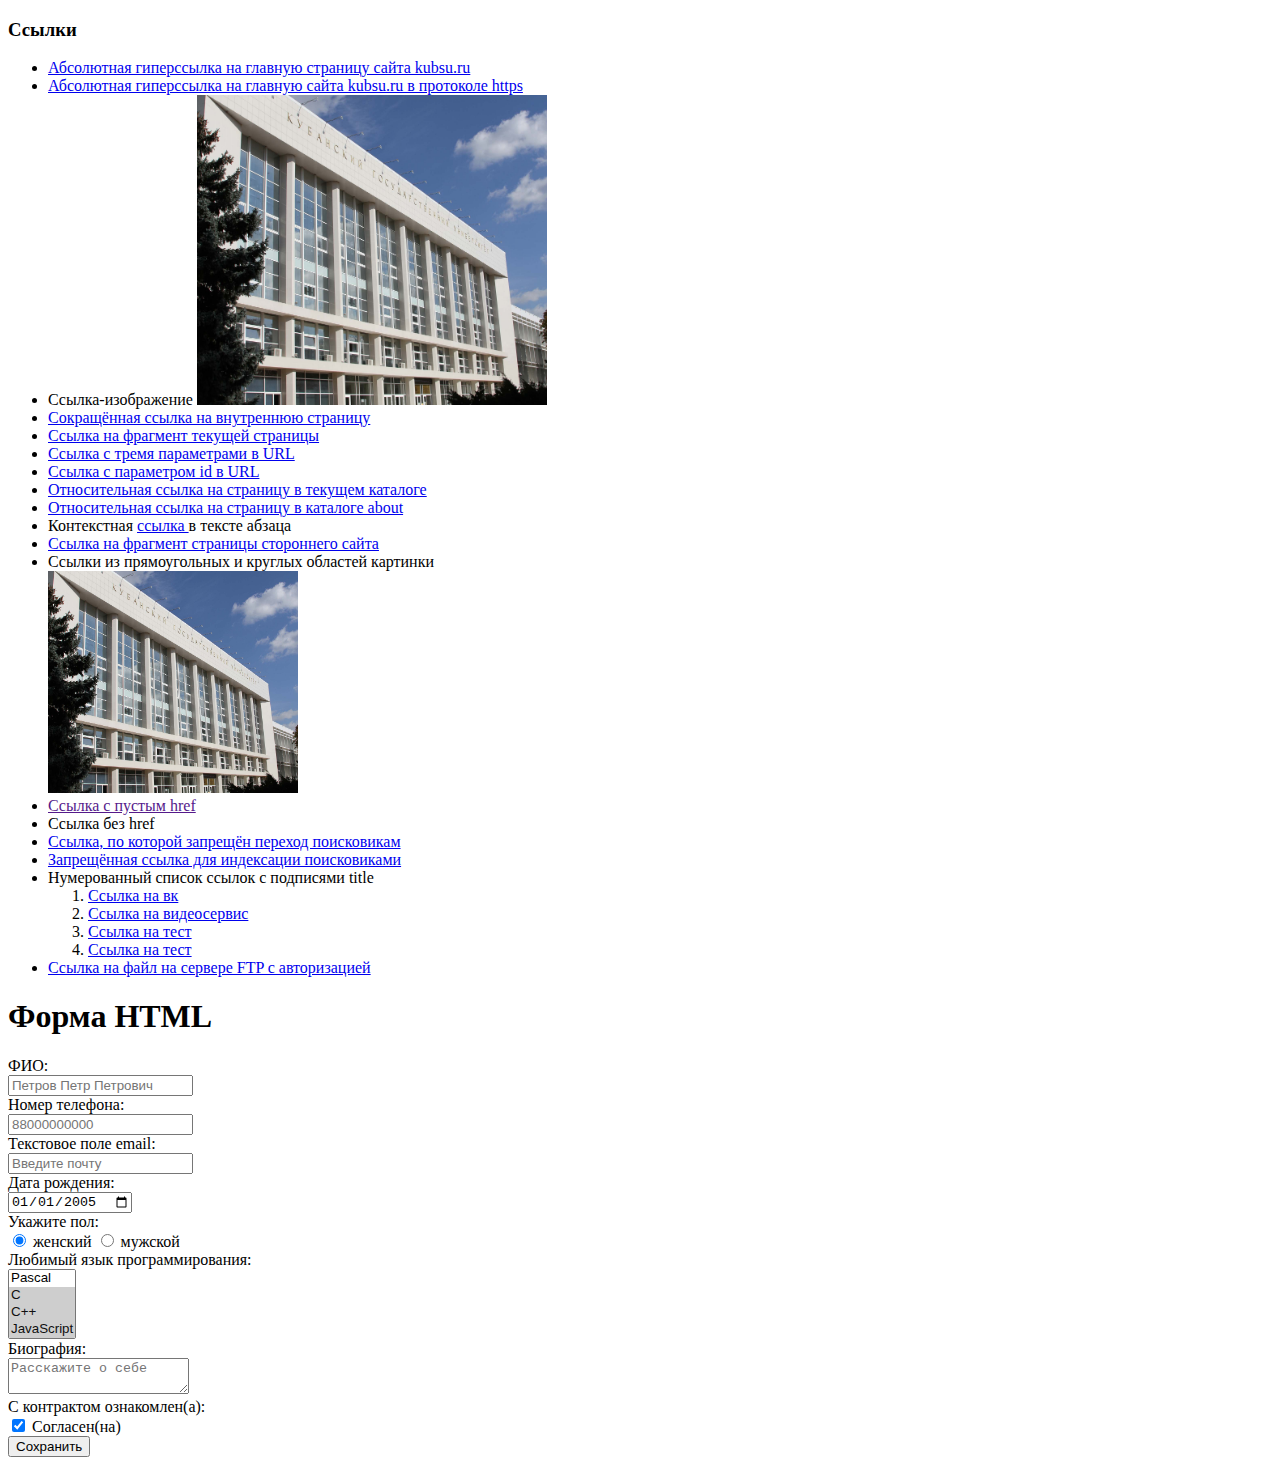
<file: index.html>
<!DOCTYPE html>
<html lang="ru">
<head>
    <title>Задание 1</title>
</head>
<body>
	<h3>Ссылки</h3>
<ul>
	<li> <a id="up" href = "https://www.kubsu.ru/index.php" title="Главная страница сайта КубГУ"> Абсолютная гиперссылка на главную страницу сайта kubsu.ru </a> </li>
	<li> <a href="https://www.kubsu.ru/" title="Страница сайта КубГУ"> Абсолютная гиперссылка на главную сайта kubsu.ru в протоколе https </a> </li>
	<li> Ссылка-изображение 
		<a href="https://ru.wikipedia.org/wiki/%D0%9A%D1%83%D0%B1%D0%B0%D0%BD%D1%81%D0%BA%D0%B8%D0%B9_%D0%B3%D0%BE%D1%81%D1%83%D0%B4%D0%B0%D1%80%D1%81%D1%82%D0%B2%D0%B5%D0%BD%D0%BD%D1%8B%D0%B9_%D1%83%D0%BD%D0%B8%D0%B2%D0%B5%D1%80%D1%81%D0%B8%D1%82%D0%B5%D1%82" title="КубГУ">
			<img src="https://mariachernaya.github.io/kub.jpg" width="350" alt="КубГУ" title="КубГУ">
            	</a>
        </li>
        <li> <a href="/include.html" title="внутренняя страница"> Сокращённая ссылка на внутреннюю страницу </a> </li>
	<li> <a href="#return" title="вниз"> Ссылка на фрагмент текущей страницы </a> </li>
        <li> <a href="/include.html?list=include&main=1&forward=txt" title="внутренняя страница"> Ссылка с тремя параметрами в URL </a> </li>
        <li> <a href="include.html?id=38" title="внутренняя страница"> Ссылка с параметром id в URL </a> </li>
        <li> <a href="./include.html" title="внутренняя страница"> Относительная ссылка на страницу в текущем каталоге </a> </li>
        <li> <a href="./about/folder.html" title="folder"> Относительная ссылка на страницу в каталоге about </a> </li>
        <li> Контекстная <a href="https://ru.wikipedia.org/wiki/%D0%A0%D0%BE%D1%81%D1%81%D0%B8%D1%8F" title="Россия"> ссылка </a> в тексте абзаца </li>
        <li> <a href="https://ru.wikipedia.org/wiki/%D0%A0%D0%BE%D1%81%D1%81%D0%B8%D1%8F#%D0%A2%D1%83%D1%80%D0%B8%D0%B7%D0%BC" title="Туризм в России"> Ссылка на фрагмент страницы стороннего сайта </a> </li>
        <li>
            Ссылки из прямоугольных и круглых областей картинки <br> <img src="https://mariachernaya.github.io/kub.jpg" width="250" alt="КубГУ" usemap="#University">
            <map name="University">
                <area shape="circle" coords="125,50,30" alt="круг" href="https://ru.wikipedia.org/wiki/%D0%9A%D1%80%D1%83%D0%B3,_%D0%9C%D0%B8%D1%85%D0%B0%D0%B8%D0%BB_%D0%92%D0%BB%D0%B0%D0%B4%D0%B8%D0%BC%D0%B8%D1%80%D0%BE%D0%B2%D0%B8%D1%87" title="Михаил Круг">
                <area shape="rect" coords="200,200,250,250" alt="прямоугольник" href="https://ru.wikipedia.org/wiki/%D0%9F%D1%80%D1%8F%D0%BC%D0%BE%D1%83%D0%B3%D0%BE%D0%BB%D1%8C%D0%BD%D1%8B%D0%B9_%D1%82%D1%80%D0%B5%D1%83%D0%B3%D0%BE%D0%BB%D1%8C%D0%BD%D0%B8%D0%BA" title="Прямоугольный треугольник">
            </map>
        </li>
        <li> <a href="" > Ссылка с пустым href </a> </li>
        <li> <a title="Не является ссылкой"> Ссылка без href </a> </li>
        <li> <a href="include.html" title="include страница" rel="nofollow"> Ссылка, по которой запрещён переход поисковикам </a> </li>
        <li>
		<!-- <noindex> -->
                	<a href="include.html" title="No"> Запрещённая ссылка для индексации поисковиками </a>
            	<!-- </noindex> -->
        </li>
        <li> Нумерованный список ссылок с подписями title
            <ol>
                <li> <a href="https://vk.com/studfpm" title="Объединение активистов ФКТиПМ"> Ссылка на вк </a> </li>
                <li> <a href="https://hd.kinopoisk.ru/profiles?retpath=%2F&welcome=1" title="Кинопоиск"> Ссылка на видеосервис </a> </li>
		<li> <a href="https://psytests.org/diag/pez.html" title="Проверка энергитического здоровья"> Ссылка на тест </a> </li>
		<li> <a href="http://testbrain.ru/tests/viewMemory" title="Тест-Память"> Ссылка на тест </a> </li>   
            </ol>
        </li>
        <li> <a href ="ftp://username:password@ftp.test.com:21/ref.bin" > Ссылка на файл на сервере FTP с авторизацией </a> </li>
    </ul>
	<div id="return"> </div>

<h1>Форма HTML</h1>

    <form action="/" method="POST">

    <label>
        ФИО:<br />
        <input name="field-name-1" placeholder="Петров Петр Петрович" />
    </label><br />

    <label>
        Номер телефона:<br />
        <input name="field-phone" placeholder="88000000000" />
    </label><br />

    <label>
        Текстовое поле email:<br />
        <input name="field-email" type="email" placeholder="Введите почту" />
    </label><br />

    <label>
        Дата рождения:<br />
        <input name="field-date" value="2005-01-01" type="date" />
    </label><br />

  Укажите пол:<br />
      <label>
	      <input type="radio" checked="checked" name="radio-group-1" value="Значение1" />
      женский
      </label>
      <label>
	      <input type="radio" name="radio-group-1" value="Значение2" />
        мужской
      </label><br />

      <label>
        Любимый язык программирования: <br />
        <select name="field-name-4[]"
          	multiple="multiple">
          	<option value="Значение1">Pascal</option>
          	<option value="Значение2" selected="selected">C</option>
          	<option value="Значение3" selected="selected">C++</option>
 	  	<option value="Значение4" selected="selected">JavaScript</option>
          	<option value="Значение5" selected="selected">PHP</option>
 	  	<option value="Значение6" selected="selected">Python</option>
          	<option value="Значение7" selected="selected">Java</option>
 	  	<option value="Значение8" selected="selected">Haskel</option>
          	<option value="Значение9" selected="selected">Clojure</option>
	  	<option value="Значение10" selected="selected">Prolog</option>
          	<option value="Значение11" selected="selected">Scala</option>
        </select>
      </label><br />

      <label>
        Биография:<br />
       <textarea name="field-name-2" placeholder="Расскажите о себе"></textarea>
      </label><br />

С контрактом ознакомлен(а):<br />
      <label><input type="checkbox" checked="checked" name="check-1" />
       Согласен(на)
       </label><br />

      <input type="submit" value="Сохранить" />
	    
    </form>
</body>
</html>
</file>
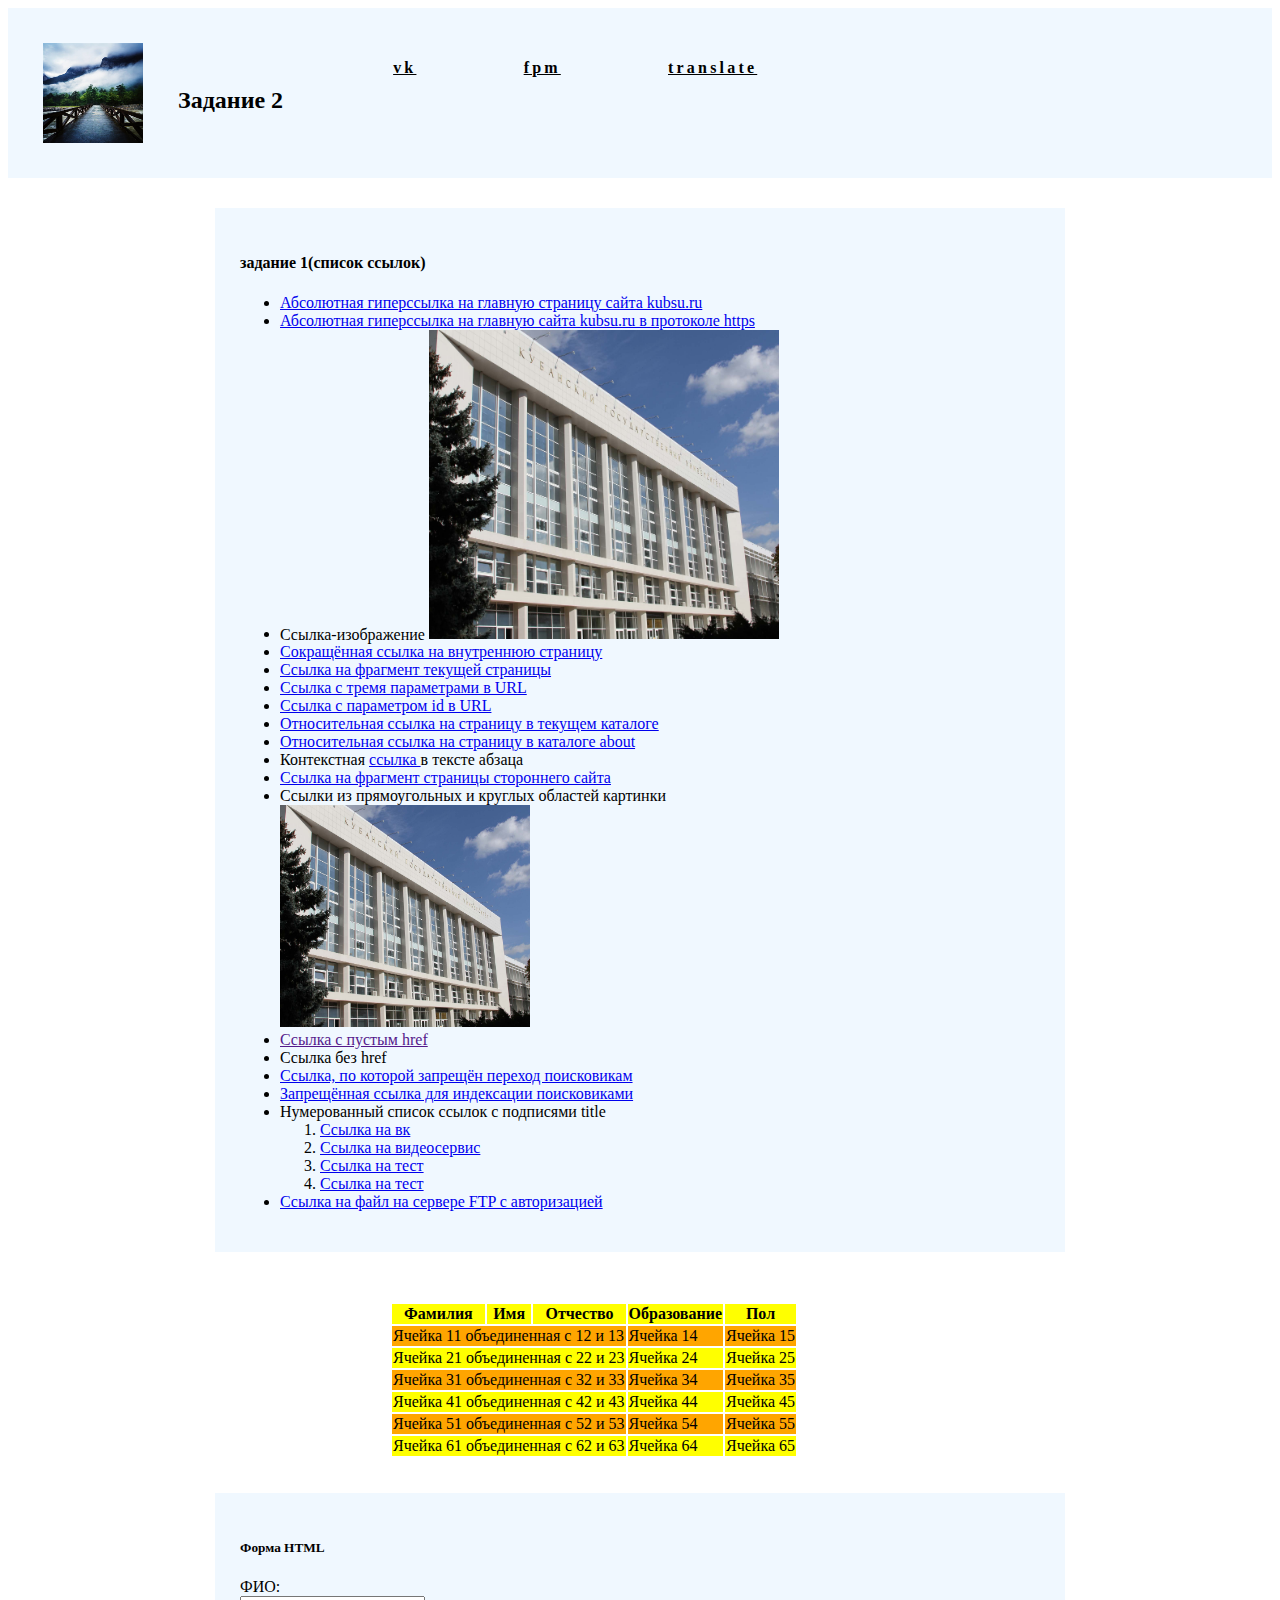
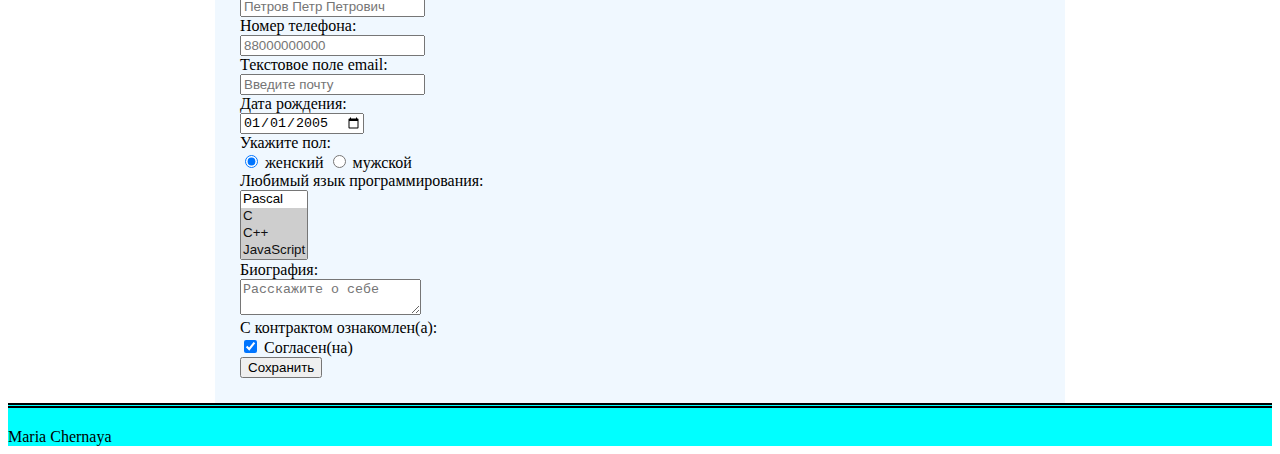
<file: 2/index.html>
<!DOCTYPE html>
<html lang="ru">
<head>
    <title>Лабораторная работа №2</title>
    <meta charset="UTF-8">
    <link rel="stylesheet" href="style.css">
</head>
<body>
	<header>
		<img id="pikch" src="pikch.jpg"  alt="картинка">	
	<div class="header"> 
		<h2 style="margin-top: 79px;">Задание 2</h2>
	</div>
	<nav>
		<div class="navigation">
		<h4><a style="color: black; margin-right: 100px;" href="https://vk.com/video/@vkvideo" title="Vk видео">vk</a>
		<a style="color: black; margin-right: 100px; " href="https://www.kubsu.ru/ru/fktipm" title="ФКТиПМ">fpm</a>
		<a style="color: black; margin-right: 100px;" href="https://translate.google.com/?hl=ru&sl=auto&tl=en&op=translate" title="переводчик">translate</a></h4>
		</div>
	</nav>
	
	
	</header>
	<div class="h"><h4>задание 1(список ссылок)</h4>
<ul>
	<li> <a id="up" href = "https://www.kubsu.ru/index.php" title="Главная страница сайта КубГУ"> Абсолютная гиперссылка на главную страницу сайта kubsu.ru </a> </li>
	<li> <a href="https://www.kubsu.ru/" title="Страница сайта КубГУ"> Абсолютная гиперссылка на главную сайта kubsu.ru в протоколе https </a> </li>
	<li> Ссылка-изображение 
		<a href="https://ru.wikipedia.org/wiki/%D0%9A%D1%83%D0%B1%D0%B0%D0%BD%D1%81%D0%BA%D0%B8%D0%B9_%D0%B3%D0%BE%D1%81%D1%83%D0%B4%D0%B0%D1%80%D1%81%D1%82%D0%B2%D0%B5%D0%BD%D0%BD%D1%8B%D0%B9_%D1%83%D0%BD%D0%B8%D0%B2%D0%B5%D1%80%D1%81%D0%B8%D1%82%D0%B5%D1%82" title="КубГУ">
			<img src="https://mariachernaya.github.io/kub.jpg" width="350" alt="КубГУ" title="КубГУ">
            	</a>
        </li>
        <li> <a href="/include.html" title="внутренняя страница"> Сокращённая ссылка на внутреннюю страницу </a> </li>
	<li> <a href="#return" title="вниз"> Ссылка на фрагмент текущей страницы </a> </li>
        <li> <a href="/include.html?list=include&main=1&forward=txt" title="внутренняя страница"> Ссылка с тремя параметрами в URL </a> </li>
        <li> <a href="include.html?id=38" title="внутренняя страница"> Ссылка с параметром id в URL </a> </li>
        <li> <a href="./include.html" title="внутренняя страница"> Относительная ссылка на страницу в текущем каталоге </a> </li>
        <li> <a href="./about/folder.html" title="folder"> Относительная ссылка на страницу в каталоге about </a> </li>
        <li> Контекстная <a href="https://ru.wikipedia.org/wiki/%D0%A0%D0%BE%D1%81%D1%81%D0%B8%D1%8F" title="Россия"> ссылка </a> в тексте абзаца </li>
        <li> <a href="https://ru.wikipedia.org/wiki/%D0%A0%D0%BE%D1%81%D1%81%D0%B8%D1%8F#%D0%A2%D1%83%D1%80%D0%B8%D0%B7%D0%BC" title="Туризм в России"> Ссылка на фрагмент страницы стороннего сайта </a> </li>
        <li>
            Ссылки из прямоугольных и круглых областей картинки <br> <img src="https://mariachernaya.github.io/kub.jpg" width="250" alt="КубГУ" usemap="#University">
            <map name="University">
                <area shape="circle" coords="125,50,30" alt="круг" href="https://ru.wikipedia.org/wiki/%D0%9A%D1%80%D1%83%D0%B3,_%D0%9C%D0%B8%D1%85%D0%B0%D0%B8%D0%BB_%D0%92%D0%BB%D0%B0%D0%B4%D0%B8%D0%BC%D0%B8%D1%80%D0%BE%D0%B2%D0%B8%D1%87" title="Михаил Круг">
                <area shape="rect" coords="200,200,250,250" alt="прямоугольник" href="https://ru.wikipedia.org/wiki/%D0%9F%D1%80%D1%8F%D0%BC%D0%BE%D1%83%D0%B3%D0%BE%D0%BB%D1%8C%D0%BD%D1%8B%D0%B9_%D1%82%D1%80%D0%B5%D1%83%D0%B3%D0%BE%D0%BB%D1%8C%D0%BD%D0%B8%D0%BA" title="Прямоугольный треугольник">
            </map>
        </li>
        <li> <a href="" > Ссылка с пустым href </a> </li>
        <li> <a title="Не является ссылкой"> Ссылка без href </a> </li>
        <li> <a href="include.html" title="include страница" rel="nofollow"> Ссылка, по которой запрещён переход поисковикам </a> </li>
        <li>
		<!-- <noindex> -->
                	<a href="include.html" title="No"> Запрещённая ссылка для индексации поисковиками </a>
            	<!-- </noindex> -->
        </li>
        <li> Нумерованный список ссылок с подписями title
            <ol>
                <li> <a href="https://vk.com/studfpm" title="Объединение активистов ФКТиПМ"> Ссылка на вк </a> </li>
                <li> <a href="https://hd.kinopoisk.ru/profiles?retpath=%2F&welcome=1" title="Кинопоиск"> Ссылка на видеосервис </a> </li>
		<li> <a href="https://psytests.org/diag/pez.html" title="Проверка энергитического здоровья"> Ссылка на тест </a> </li>
		<li> <a href="http://testbrain.ru/tests/viewMemory" title="Тест-Память"> Ссылка на тест </a> </li>   
            </ol>
        </li>
        <li> <a href ="ftp://username:password@ftp.test.com:21/ref.bin" > Ссылка на файл на сервере FTP с авторизацией </a> </li>
    </ul>
	<div id="return"> </div>
	</div>
	<div class="center">
		<table>
     <tr>
        <th>Фамилия</th>
        <th>Имя</th>
	<th>Отчество</th>
	<th>Образование</th>
	<th>Пол</th>
      </tr>
      <tr>
        <td colspan="3">Ячейка 11 объединенная с 12 и 13</td>
	<td>Ячейка 14</td>
	<td>Ячейка 15</td>
      </tr>
	<tr> 
        <td colspan="3">Ячейка 21 объединенная с 22 и 23</td>
	<td>Ячейка 24</td>
	<td>Ячейка 25</td>
      </tr>
      <tr>
	<td colspan="3">Ячейка 31 объединенная с 32 и 33</td>
       	<td>Ячейка 34</td>
	<td>Ячейка 35</td>
      </tr>
      <tr>
        <td colspan="3">Ячейка 41 объединенная с 42 и 43</td>       
	<td>Ячейка 44</td>
	<td>Ячейка 45</td>
      </tr>
      <tr> 
	<td colspan="3">Ячейка 51 объединенная с 52 и 53</td>
       	<td>Ячейка 54</td>
	<td>Ячейка 55</td>
      </tr>
      <tr>
	<td colspan="3">Ячейка 61 объединенная с 62 и 63</td>
	<td>Ячейка 64</td>
	<td>Ячейка 65</td>
      </tr>
    </table>	
		</div>
	<div id="form"> </div>
 <div class="h"> <h5>Форма HTML</h5>

    <form action="/" method="POST" id="p">

    <label>
        ФИО:<br>
        <input name="field-name-1" placeholder="Петров Петр Петрович">
    </label><br>

    <label>
        Номер телефона:<br>
        <input name="field-phone" placeholder="88000000000">
    </label><br>

    <label>
        Текстовое поле email:<br>
        <input name="field-email" type="email" placeholder="Введите почту">
    </label><br>

    <label>
        Дата рождения:<br>
        <input name="field-date" value="2005-01-01" type="date">
    </label><br>

  Укажите пол:<br>
      <label>
	      <input type="radio" checked="checked" name="radio-group-1" value="Значение1">
      женский
      </label>
      <label>
	      <input type="radio" name="radio-group-1" value="Значение2">
        мужской
      </label><br>

      <label>
        Любимый язык программирования: <br>
        <select name="field-name-4[]"
          	multiple="multiple">
          	<option value="Значение1">Pascal</option>
          	<option value="Значение2" selected="selected">C</option>
          	<option value="Значение3" selected="selected">C++</option>
 	  	<option value="Значение4" selected="selected">JavaScript</option>
          	<option value="Значение5" selected="selected">PHP</option>
 	  	<option value="Значение6" selected="selected">Python</option>
          	<option value="Значение7" selected="selected">Java</option>
 	  	<option value="Значение8" selected="selected">Haskel</option>
          	<option value="Значение9" selected="selected">Clojure</option>
	  	<option value="Значение10" selected="selected">Prolog</option>
          	<option value="Значение11" selected="selected">Scala</option>
        </select>
      </label><br>

      <label>
        Биография:<br>
       <textarea name="field-name-2" placeholder="Расскажите о себе"></textarea>
      </label><br>

С контрактом ознакомлен(а):<br>
      <label><input type="checkbox" checked="checked" name="check-1">
       Согласен(на)
       </label><br>

      <input type="submit" value="Сохранить">
	    
    </form>
 </div>
	<footer>Maria Chernaya</footer>
</body>
</html>
</file>
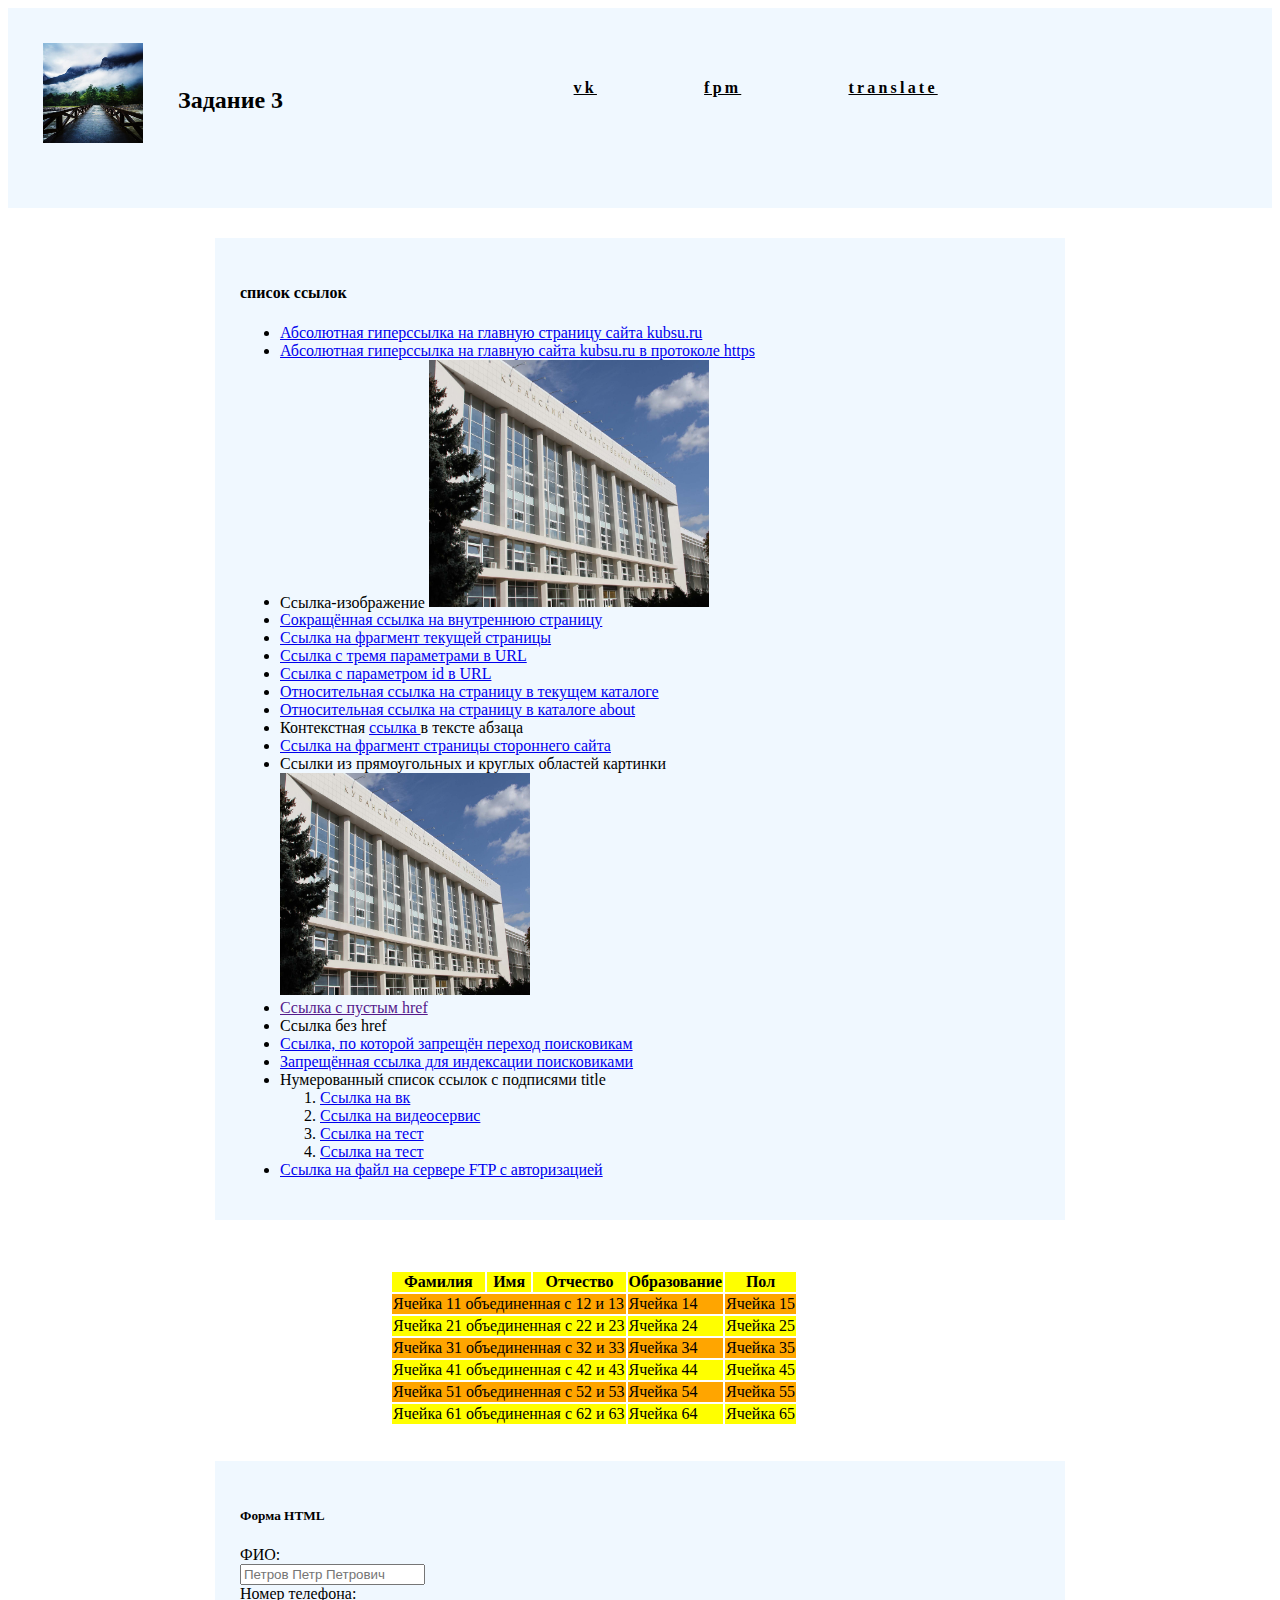
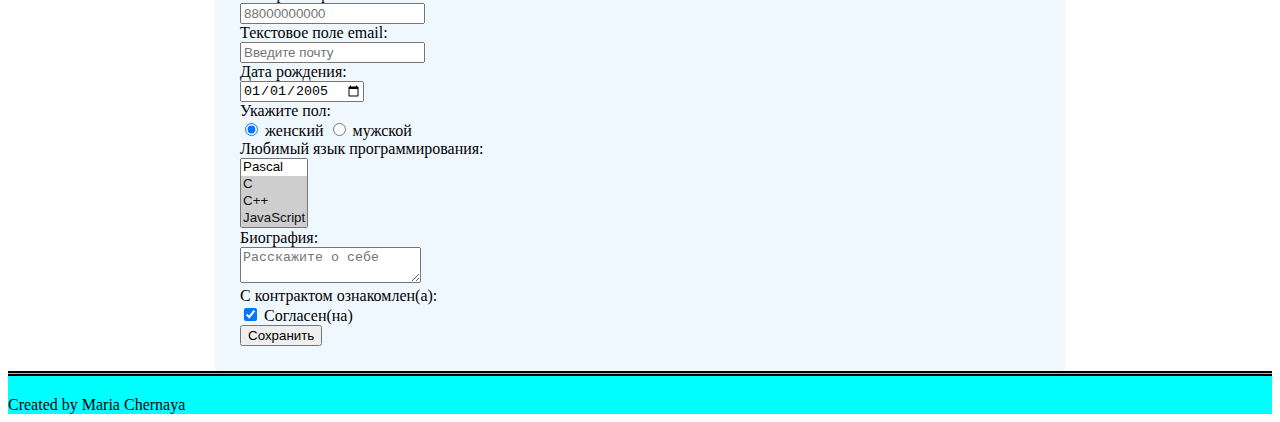
<file: 3/index.html>
<!DOCTYPE html>
<html lang="ru">
<head>
    <title>Лабораторная работа №3</title>
    <meta charset="UTF-8">  
    <meta name="viewport" content="width=device-width, initial-scale=1.0">
     <link rel="stylesheet" href="style.css" media="screen"> 
    <link rel="stylesheet" href="style.css">
</head>
<body>
	<div id="main-aside-wrapper">
		<div class="grid">
	<header>
		<img id="pikch" src="pikch.jpg"  alt="картинка">	
	<div class="header"> 
		<h2 style="margin-top: 79px; margin-right: 0px;">Задание 3</h2>
	</div>	
	</header>
		<nav>
		<div class="navigation">
		<h4><a style="color: black; margin-right: 100px;" href="https://vk.com/video/@vkvideo" title="Vk видео">vk</a>
		<a style="color: black; margin-right: 100px; " href="https://www.kubsu.ru/ru/fktipm" title="ФКТиПМ">fpm</a>
		<a style="color: black; margin-right: 100px;" href="https://translate.google.com/?hl=ru&sl=auto&tl=en&op=translate" title="переводчик">translate</a></h4>
		</div>
	</nav></div>
	<main>	
	<div class="h"><h4>список ссылок</h4>
<ul>
	<li> <a id="up" href = "https://www.kubsu.ru/index.php" title="Главная страница сайта КубГУ"> Абсолютная гиперссылка на главную страницу сайта kubsu.ru </a> </li>
	<li> <a href="https://www.kubsu.ru/" title="Страница сайта КубГУ"> Абсолютная гиперссылка на главную сайта kubsu.ru в протоколе https </a> </li>
	<li> Ссылка-изображение 
		<a href="https://ru.wikipedia.org/wiki/%D0%9A%D1%83%D0%B1%D0%B0%D0%BD%D1%81%D0%BA%D0%B8%D0%B9_%D0%B3%D0%BE%D1%81%D1%83%D0%B4%D0%B0%D1%80%D1%81%D1%82%D0%B2%D0%B5%D0%BD%D0%BD%D1%8B%D0%B9_%D1%83%D0%BD%D0%B8%D0%B2%D0%B5%D1%80%D1%81%D0%B8%D1%82%D0%B5%D1%82" title="КубГУ">
			<img src="https://mariachernaya.github.io/kub.jpg" width="280" alt="КубГУ" title="КубГУ">
            	</a>
        </li>
        <li> <a href="/include.html" title="внутренняя страница"> Сокращённая ссылка на внутреннюю страницу </a> </li>
	<li> <a href="#return" title="вниз"> Ссылка на фрагмент текущей страницы </a> </li>
        <li> <a href="/include.html?list=include&main=1&forward=txt" title="внутренняя страница"> Ссылка с тремя параметрами в URL </a> </li>
        <li> <a href="include.html?id=38" title="внутренняя страница"> Ссылка с параметром id в URL </a> </li>
        <li> <a href="./include.html" title="внутренняя страница"> Относительная ссылка на страницу в текущем каталоге </a> </li>
        <li> <a href="./about/folder.html" title="folder"> Относительная ссылка на страницу в каталоге about </a> </li>
        <li> Контекстная <a href="https://ru.wikipedia.org/wiki/%D0%A0%D0%BE%D1%81%D1%81%D0%B8%D1%8F" title="Россия"> ссылка </a> в тексте абзаца </li>
        <li> <a href="https://ru.wikipedia.org/wiki/%D0%A0%D0%BE%D1%81%D1%81%D0%B8%D1%8F#%D0%A2%D1%83%D1%80%D0%B8%D0%B7%D0%BC" title="Туризм в России"> Ссылка на фрагмент страницы стороннего сайта </a> </li>
        <li>
            Ссылки из прямоугольных и круглых областей картинки <br> <img src="https://mariachernaya.github.io/kub.jpg" width="250" alt="КубГУ" usemap="#University">
            <map name="University">
                <area shape="circle" coords="125,50,30" alt="круг" href="https://ru.wikipedia.org/wiki/%D0%9A%D1%80%D1%83%D0%B3,_%D0%9C%D0%B8%D1%85%D0%B0%D0%B8%D0%BB_%D0%92%D0%BB%D0%B0%D0%B4%D0%B8%D0%BC%D0%B8%D1%80%D0%BE%D0%B2%D0%B8%D1%87" title="Михаил Круг">
                <area shape="rect" coords="200,200,250,250" alt="прямоугольник" href="https://ru.wikipedia.org/wiki/%D0%9F%D1%80%D1%8F%D0%BC%D0%BE%D1%83%D0%B3%D0%BE%D0%BB%D1%8C%D0%BD%D1%8B%D0%B9_%D1%82%D1%80%D0%B5%D1%83%D0%B3%D0%BE%D0%BB%D1%8C%D0%BD%D0%B8%D0%BA" title="Прямоугольный треугольник">
            </map>
        </li>
        <li> <a href="" > Ссылка с пустым href </a> </li>
        <li> <a title="Не является ссылкой"> Ссылка без href </a> </li>
        <li> <a href="include.html" title="include страница" rel="nofollow"> Ссылка, по которой запрещён переход поисковикам </a> </li>
        <li>
		<!-- <noindex> -->
                	<a href="include.html" title="No"> Запрещённая ссылка для индексации поисковиками </a>
            	<!-- </noindex> -->
        </li>
        <li> Нумерованный список ссылок с подписями title
            <ol>
                <li> <a href="https://vk.com/studfpm" title="Объединение активистов ФКТиПМ"> Ссылка на вк </a> </li>
                <li> <a href="https://hd.kinopoisk.ru/profiles?retpath=%2F&welcome=1" title="Кинопоиск"> Ссылка на видеосервис </a> </li>
		<li> <a href="https://psytests.org/diag/pez.html" title="Проверка энергитического здоровья"> Ссылка на тест </a> </li>
		<li> <a href="http://testbrain.ru/tests/viewMemory" title="Тест-Память"> Ссылка на тест </a> </li>   
            </ol>
        </li>
        <li> <a href ="ftp://username:password@ftp.test.com:21/ref.bin" > Ссылка на файл на сервере FTP с авторизацией </a> </li>
    </ul>
	<div id="return"> </div>
	</div>
	</main>
		<aside> 
	<div class="center">
	<table>
     <tr>
        <th>Фамилия</th>
        <th>Имя</th>
	<th>Отчество</th>
	<th>Образование</th>
	<th>Пол</th>
      </tr>
      <tr>
        <td colspan="3">Ячейка 11 объединенная с 12 и 13</td>
	<td>Ячейка 14</td>
	<td>Ячейка 15</td>
      </tr>
	<tr> 
        <td colspan="3">Ячейка 21 объединенная с 22 и 23</td>
	<td>Ячейка 24</td>
	<td>Ячейка 25</td>
      </tr>
      <tr>
	<td colspan="3">Ячейка 31 объединенная с 32 и 33</td>
       	<td>Ячейка 34</td>
	<td>Ячейка 35</td>
      </tr>
      <tr>
        <td colspan="3">Ячейка 41 объединенная с 42 и 43</td>       
	<td>Ячейка 44</td>
	<td>Ячейка 45</td>
      </tr>
      <tr> 
	<td colspan="3">Ячейка 51 объединенная с 52 и 53</td>
       	<td>Ячейка 54</td>
	<td>Ячейка 55</td>
      </tr>
      <tr>
	<td colspan="3">Ячейка 61 объединенная с 62 и 63</td>
	<td>Ячейка 64</td>
	<td>Ячейка 65</td>
      </tr>
    </table>
		</div>
		</aside>
		 <section>	
	<div id="form"> </div>
 <div class="h"><h5>Форма HTML</h5>

    <form action="/" method="POST" id="p">

    <label>
        ФИО:<br>
        <input name="field-name-1" placeholder="Петров Петр Петрович">
    </label><br>

    <label>
        Номер телефона:<br>
        <input name="field-phone" placeholder="88000000000">
    </label><br>

    <label>
        Текстовое поле email:<br>
        <input name="field-email" type="email" placeholder="Введите почту">
    </label><br>

    <label>
        Дата рождения:<br>
        <input name="field-date" value="2005-01-01" type="date">
    </label><br>

  Укажите пол:<br>
      <label>
	      <input type="radio" checked="checked" name="radio-group-1" value="Значение1">
      женский
      </label>
      <label>
	      <input type="radio" name="radio-group-1" value="Значение2">
        мужской
      </label><br>

      <label>
        Любимый язык программирования: <br>
        <select name="field-name-4[]"
          	multiple="multiple">
          	<option value="Значение1">Pascal</option>
          	<option value="Значение2" selected="selected">C</option>
          	<option value="Значение3" selected="selected">C++</option>
 	  	<option value="Значение4" selected="selected">JavaScript</option>
          	<option value="Значение5" selected="selected">PHP</option>
 	  	<option value="Значение6" selected="selected">Python</option>
          	<option value="Значение7" selected="selected">Java</option>
 	  	<option value="Значение8" selected="selected">Haskel</option>
          	<option value="Значение9" selected="selected">Clojure</option>
	  	<option value="Значение10" selected="selected">Prolog</option>
          	<option value="Значение11" selected="selected">Scala</option>
        </select>
      </label><br>

      <label>
        Биография:<br>
       <textarea name="field-name-2" placeholder="Расскажите о себе"></textarea>
      </label><br>

С контрактом ознакомлен(а):<br>
      <label><input type="checkbox" checked="checked" name="check-1">
       Согласен(на)
       </label><br>

      <input type="submit" value="Сохранить">
	    
    </form>
 </div>	
		 </section>	
		<footer>Created by Maria Chernaya</footer>
	
	</div>
</body>
</html>
</file>
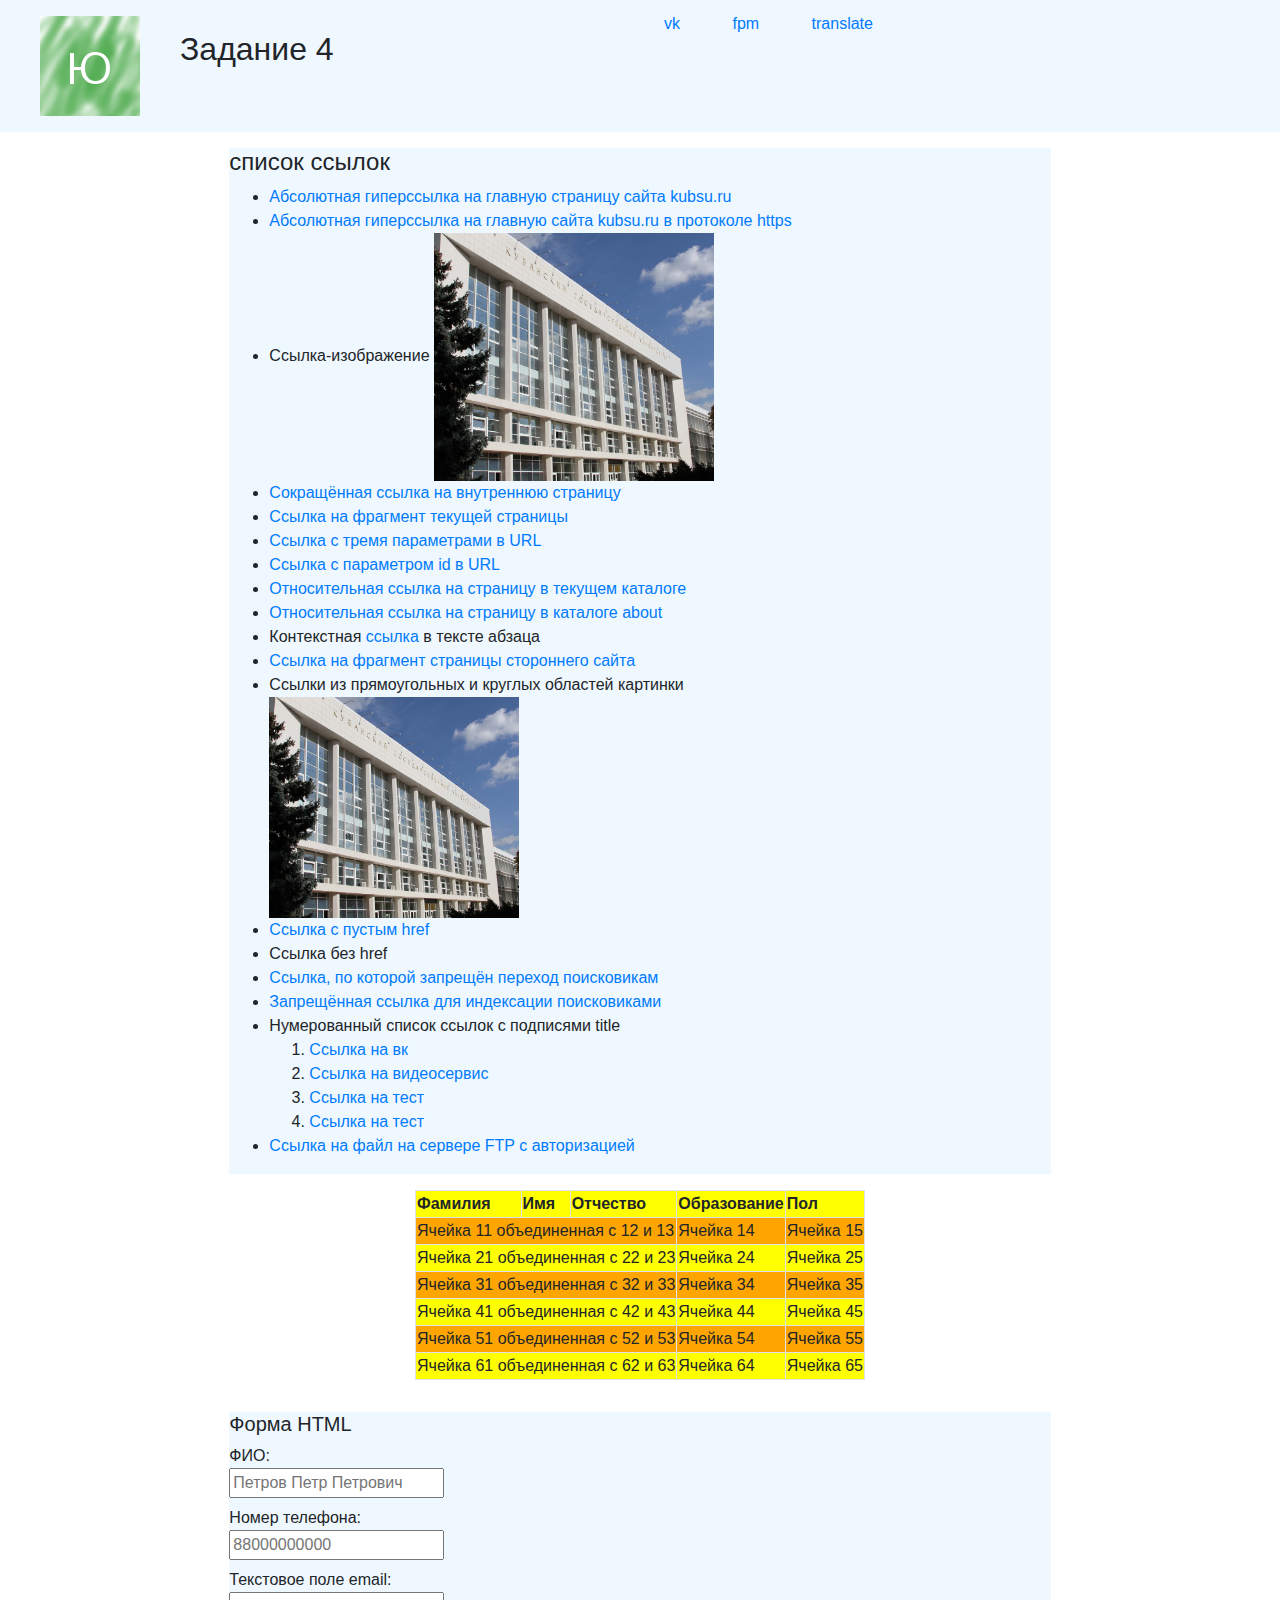
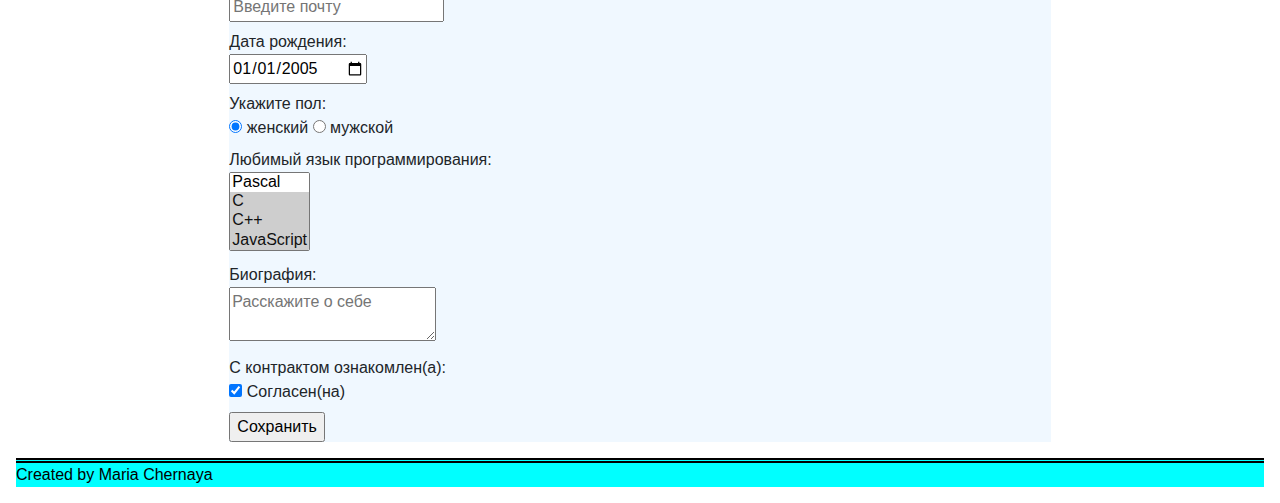
<file: 4/index.html>
<!DOCTYPE html>
<html lang="ru">
<head>
    <title>Лабораторная работа №4</title>
    <meta charset="UTF-8">  
    <script src="https://code.jquery.com/jquery-3.3.1.slim.min.js"></script>
    <script src="https://cdnjs.cloudflare.com/ajax/libs/popper.js/1.14.7/umd/popper.min.js"></script>
    <link rel="stylesheet" href="https://stackpath.bootstrapcdn.com/bootstrap/4.3.1/css/bootstrap.min.css">
    <script src="https://stackpath.bootstrapcdn.com/bootstrap/4.3.1/js/bootstrap.min.js"></script>
    <meta name="viewport" content="width=device-width, initial-scale=1.0">
	<link rel="stylesheet" href="style.css" media="screen"> 
    <link rel="stylesheet" href="style.css">
</head>
<body>
	<div id="main-aside-wrapper">
	<header>
	<div class="container-fluid row">
		 <div class="col-md-6">	
		 <section>
		<div class="d-flex row">
        <img class="px-3 py-3 mx-4" src="image.png" alt="лого">
            <p> Задание 4 </p></div>
		 </section>
		 </div>
          <div class="col-md-6 my-3 my-md-0">
              <nav id="nav" class="justify-content-end mt-2 py-3 p-md-0 mt-md-0">  
                <div class="d-md-inline-block p-1 my-2 ms-2 py-md-1 mx-md-3 px-md-2"> <a  href="https://vk.com/video/@vkvideo" title="Vk видео">vk</a></div>
                <div class="d-md-inline-block p-1 my-2 ms-2 py-md-1 mx-md-3 px-md-2"> <a href="https://www.kubsu.ru/ru/fktipm" title="ФКТиПМ">fpm</a></div>
                <div class="d-md-inline-block p-1 my-2 ms-2 py-md-1 mx-md-3 px-md-2"> <a href="https://translate.google.com/?hl=ru&sl=auto&tl=en&op=translate" title="переводчик">translate</a></div>
          </nav>  </div>
	 </div>
   </header>
	</div>
	<div class="container-fluid b-page">
	<div class="row d-flex mx-sm-m3">
	<div class="col-md-8 mt-3 offset-md-2 order-2 order-md-1 px-sm-3">
	<div class="b-h"><h4>список ссылок</h4>
<ul>
	<li> <a id="up" href = "https://www.kubsu.ru/index.php" title="Главная страница сайта КубГУ"> Абсолютная гиперссылка на главную страницу сайта kubsu.ru </a> </li>
	<li> <a href="https://www.kubsu.ru/" title="Страница сайта КубГУ"> Абсолютная гиперссылка на главную сайта kubsu.ru в протоколе https </a> </li>
	<li> Ссылка-изображение 
		<a href="https://ru.wikipedia.org/wiki/%D0%9A%D1%83%D0%B1%D0%B0%D0%BD%D1%81%D0%BA%D0%B8%D0%B9_%D0%B3%D0%BE%D1%81%D1%83%D0%B4%D0%B0%D1%80%D1%81%D1%82%D0%B2%D0%B5%D0%BD%D0%BD%D1%8B%D0%B9_%D1%83%D0%BD%D0%B8%D0%B2%D0%B5%D1%80%D1%81%D0%B8%D1%82%D0%B5%D1%82" title="КубГУ">
			<img src="https://mariachernaya.github.io/kub.jpg" width="280" alt="КубГУ" title="КубГУ">
            	</a>
        </li>
        <li> <a href="/include.html" title="внутренняя страница"> Сокращённая ссылка на внутреннюю страницу </a> </li>
	<li> <a href="#return" title="вниз"> Ссылка на фрагмент текущей страницы </a> </li>
        <li> <a href="/include.html?list=include&main=1&forward=txt" title="внутренняя страница"> Ссылка с тремя параметрами в URL </a> </li>
        <li> <a href="include.html?id=38" title="внутренняя страница"> Ссылка с параметром id в URL </a> </li>
        <li> <a href="./include.html" title="внутренняя страница"> Относительная ссылка на страницу в текущем каталоге </a> </li>
        <li> <a href="./about/folder.html" title="folder"> Относительная ссылка на страницу в каталоге about </a> </li>
        <li> Контекстная <a href="https://ru.wikipedia.org/wiki/%D0%A0%D0%BE%D1%81%D1%81%D0%B8%D1%8F" title="Россия"> ссылка </a> в тексте абзаца </li>
        <li> <a href="https://ru.wikipedia.org/wiki/%D0%A0%D0%BE%D1%81%D1%81%D0%B8%D1%8F#%D0%A2%D1%83%D1%80%D0%B8%D0%B7%D0%BC" title="Туризм в России"> Ссылка на фрагмент страницы стороннего сайта </a> </li>
        <li>
            Ссылки из прямоугольных и круглых областей картинки <br> <img src="https://mariachernaya.github.io/kub.jpg" width="250" alt="КубГУ" usemap="#University">
            <map name="University">
                <area shape="circle" coords="125,50,30" alt="круг" href="https://ru.wikipedia.org/wiki/%D0%9A%D1%80%D1%83%D0%B3,_%D0%9C%D0%B8%D1%85%D0%B0%D0%B8%D0%BB_%D0%92%D0%BB%D0%B0%D0%B4%D0%B8%D0%BC%D0%B8%D1%80%D0%BE%D0%B2%D0%B8%D1%87" title="Михаил Круг">
                <area shape="rect" coords="200,200,250,250" alt="прямоугольник" href="https://ru.wikipedia.org/wiki/%D0%9F%D1%80%D1%8F%D0%BC%D0%BE%D1%83%D0%B3%D0%BE%D0%BB%D1%8C%D0%BD%D1%8B%D0%B9_%D1%82%D1%80%D0%B5%D1%83%D0%B3%D0%BE%D0%BB%D1%8C%D0%BD%D0%B8%D0%BA" title="Прямоугольный треугольник">
            </map>
        </li>
        <li> <a href="" > Ссылка с пустым href </a> </li>
        <li> <a title="Не является ссылкой"> Ссылка без href </a> </li>
        <li> <a href="include.html" title="include страница" rel="nofollow"> Ссылка, по которой запрещён переход поисковикам </a> </li>
        <li>
		<!-- <noindex> -->
                	<a href="include.html" title="No"> Запрещённая ссылка для индексации поисковиками </a>
            	<!-- </noindex> -->
        </li>
        <li> Нумерованный список ссылок с подписями title
            <ol>
                <li> <a href="https://vk.com/studfpm" title="Объединение активистов ФКТиПМ"> Ссылка на вк </a> </li>
                <li> <a href="https://hd.kinopoisk.ru/profiles?retpath=%2F&welcome=1" title="Кинопоиск"> Ссылка на видеосервис </a> </li>
		<li> <a href="https://psytests.org/diag/pez.html" title="Проверка энергитического здоровья"> Ссылка на тест </a> </li>
		<li> <a href="http://testbrain.ru/tests/viewMemory" title="Тест-Память"> Ссылка на тест </a> </li>   
            </ol>
        </li>
        <li> <a href ="ftp://username:password@ftp.test.com:21/ref.bin" > Ссылка на файл на сервере FTP с авторизацией </a> </li>
    </ul>
	<div id="return"> </div>
	</div>
	</div>
		
	<div class=" col-10 mx-auto d-flex flex-column align-items-center midblocks my-3 order-1 order-md-2">
	<table class="table-bordered">
	<tbody>
     <tr>
        <th>Фамилия</th>
        <th>Имя</th>
	<th>Отчество</th>
	<th>Образование</th>
	<th>Пол</th>
      </tr>
      <tr>
        <td colspan="3">Ячейка 11 объединенная с 12 и 13</td>
	<td>Ячейка 14</td>
	<td>Ячейка 15</td>
      </tr>
	<tr> 
        <td colspan="3">Ячейка 21 объединенная с 22 и 23</td>
	<td>Ячейка 24</td>
	<td>Ячейка 25</td>
      </tr>
      <tr>
	<td colspan="3">Ячейка 31 объединенная с 32 и 33</td>
       	<td>Ячейка 34</td>
	<td>Ячейка 35</td>
      </tr>
      <tr>
        <td colspan="3">Ячейка 41 объединенная с 42 и 43</td>       
	<td>Ячейка 44</td>
	<td>Ячейка 45</td>
      </tr>
      <tr> 
	<td colspan="3">Ячейка 51 объединенная с 52 и 53</td>
       	<td>Ячейка 54</td>
	<td>Ячейка 55</td>
      </tr>
      <tr>
	<td colspan="3">Ячейка 61 объединенная с 62 и 63</td>
	<td>Ячейка 64</td>
	<td>Ячейка 65</td>
      </tr>
	</tbody>
    </table>
		</div>
		
	<div class="col-md-8 mt-3 offset-md-2 order-3 px-sm-3">	
	<div id="form"> </div>
 <div class="b-h"><h5>Форма HTML</h5>

    <form action="/" method="POST" id="p">

    <label>
        ФИО:<br>
        <input name="field-name-1" placeholder="Петров Петр Петрович">
    </label><br>

    <label>
        Номер телефона:<br>
        <input name="field-phone" placeholder="88000000000">
    </label><br>

    <label>
        Текстовое поле email:<br>
        <input name="field-email" type="email" placeholder="Введите почту">
    </label><br>

    <label>
        Дата рождения:<br>
        <input name="field-date" value="2005-01-01" type="date">
    </label><br>

  Укажите пол:<br>
      <label>
	      <input type="radio" checked="checked" name="radio-group-1" value="Значение1">
      женский
      </label>
      <label>
	      <input type="radio" name="radio-group-1" value="Значение2">
        мужской
      </label><br>

      <label>
        Любимый язык программирования: <br>
        <select name="field-name-4[]"
          	multiple="multiple">
          	<option value="Значение1">Pascal</option>
          	<option value="Значение2" selected="selected">C</option>
          	<option value="Значение3" selected="selected">C++</option>
 	  	<option value="Значение4" selected="selected">JavaScript</option>
          	<option value="Значение5" selected="selected">PHP</option>
 	  	<option value="Значение6" selected="selected">Python</option>
          	<option value="Значение7" selected="selected">Java</option>
 	  	<option value="Значение8" selected="selected">Haskel</option>
          	<option value="Значение9" selected="selected">Clojure</option>
	  	<option value="Значение10" selected="selected">Prolog</option>
          	<option value="Значение11" selected="selected">Scala</option>
        </select>
      </label><br>

      <label>
        Биография:<br>
       <textarea name="field-name-2" placeholder="Расскажите о себе"></textarea>
      </label><br>

С контрактом ознакомлен(а):<br>
      <label><input type="checkbox" checked="checked" name="check-1">
       Согласен(на)
       </label><br>

      <input type="submit" value="Сохранить">
	    
    </form>
 </div>	</div>
	<div class="col-md-12 order-4 my-md-3 px-sm-3">
		<footer>Created by Maria Chernaya</footer>
	</div>
</div></div>
</body>
</html>
</file>
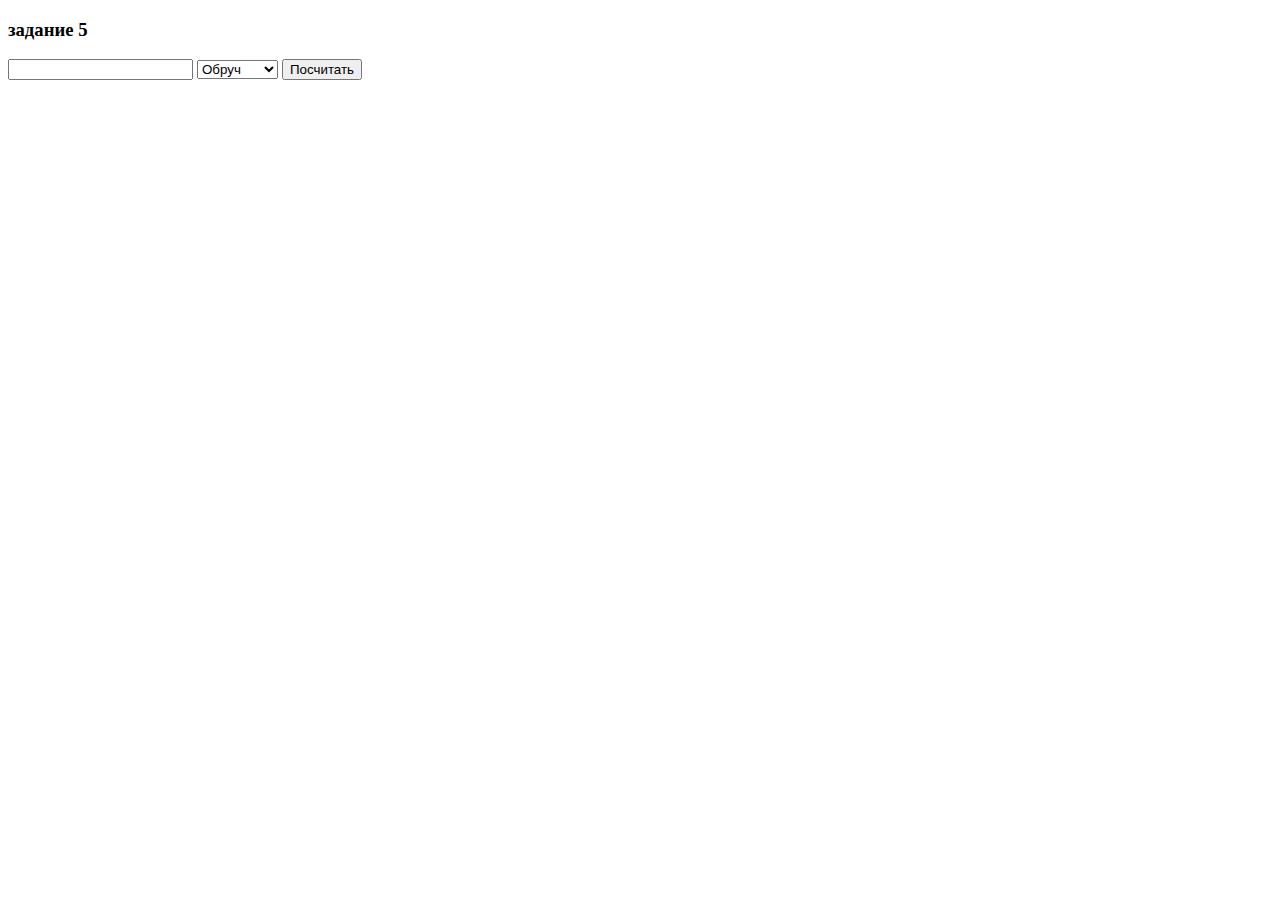
<file: 5/index.html>
<!DOCTYPE html>
<html lang="ru">
    <head>
        <title> Калькулятор </title>
        <script defer src="count.js"></script>
    </head>
    <body>
        <h3>задание 5</h3>
       
<form>
  <input name="field1" type="text">
  <select name="select1">
    <option value="v1">Обруч</option>
    <option value="v2">Мяч</option>
    <option value="v3">Булавы</option>
    <option value="v4">Лента</option>
    <option value="v5">Скакалка</option>
  </select>
  <button id="button1" onclick="return click1();">Посчитать</button>
  
</form>
 <div id="result"></div>
    </body>
</html>
</file>
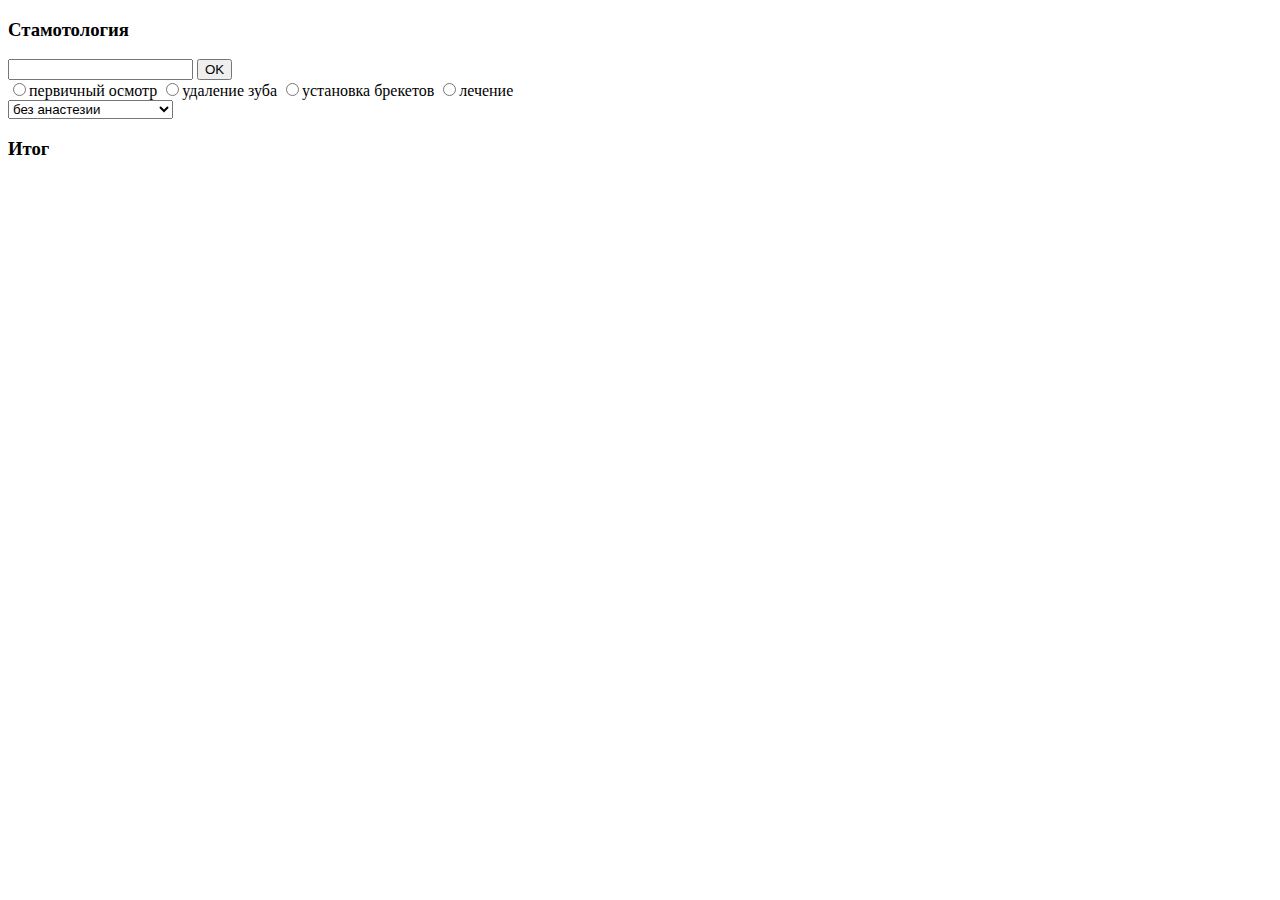
<file: 6/index.html>
<!DOCTYPE html>
<html lang="ru">
    <head>
        <title> Калькулятор стоимости услуг</title>
        <script defer src="count.js"></script>
    </head>
    <body>
        <h3>Стамотология</h3>
       
<form>
  <input name="field1" type="text">
              <button id="button1" onclick="return click1();">OK</button>
              <div class="radiobutton" id="radiobutton">
                <label><input type="radio" name="radiobutton" value="r1">первичный осмотр</label>
                <label><input type="radio" name="radiobutton" value="r2">удаление зуба</label>
                <label><input type="radio" name="radiobutton" value="r3">установка брекетов</label>
                <label><input type="radio" name="radiobutton" value="r4">лечение</label> 
          </div>  
              <div id="sel">
            <select name="select1">
              <option value="v1">без анастезии</option>
              <option value="v2">с анастезией</option>
              <option value="v3">под местным наркозом</option>
              <option value="v4">под общим наркозом</option>
            </select>
              </div>
        <div id="ch" style="display:none">
          <div class="check">
              <label><input type="checkbox" checked="checked" name="check-1" value="c1">лигатурные</label>
              <label><input type="checkbox" checked="checked" name="check-2" value="c2">самолигирующие</label>
          </div></div>
              <h3>Итог </h3><div id="result"></div>
</form>
    </body>
</html>
</file>
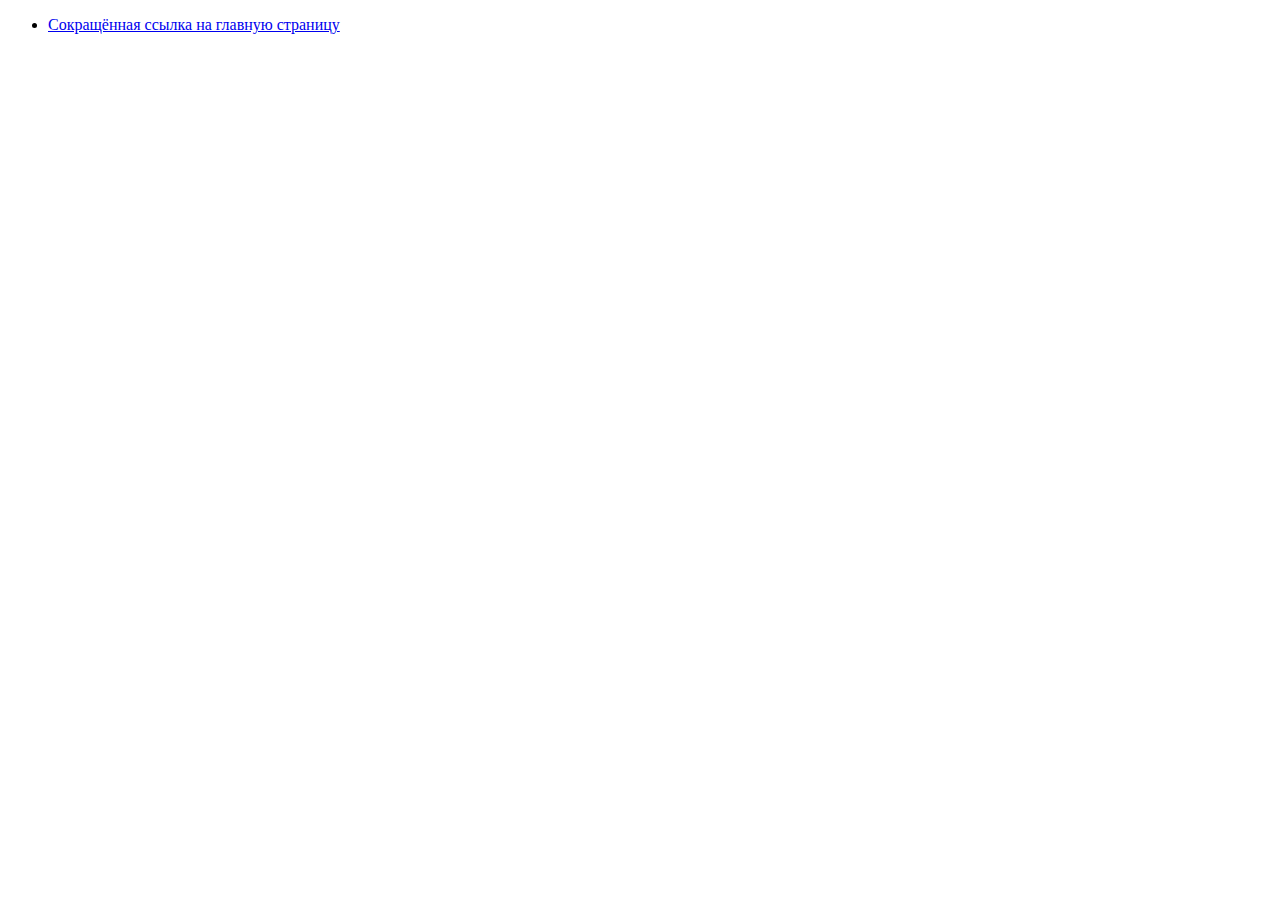
<file: include.html>
<!DOCTYPE html>
<html lang="ru">
<head>
  <title> Include </title>
</head>
<body>
    <ul>
        <li> <a href="./index.html" title="страница индекс"> Сокращённая ссылка на главную страницу </a> </li>
    </ul>
</body>
</html>
</file>
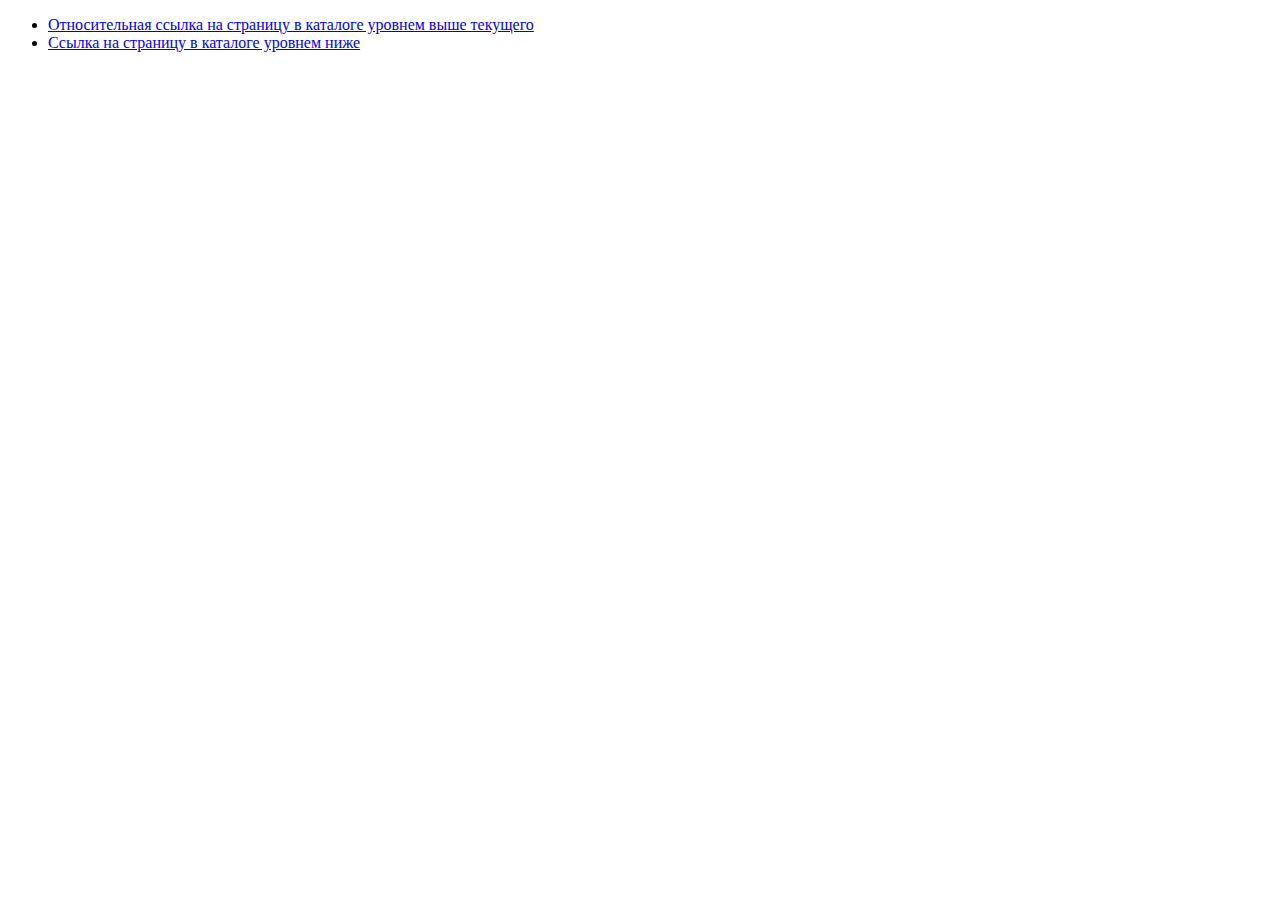
<file: about/folder.html>
<!DOCTYPE html>
<html lang="ru">
<head>
    <title> folder </title>
</head>
<body>
    <ul>
        <li> <a href="../index.html" title="страница индекс"> Относительная ссылка на страницу в каталоге уровнем выше текущего </a> </li>
        <li> <a href="cat/file.html" title="top страница"> Ссылка на страницу в каталоге уровнем ниже </a> </li>
    </ul>
</body>
</html>
</file>
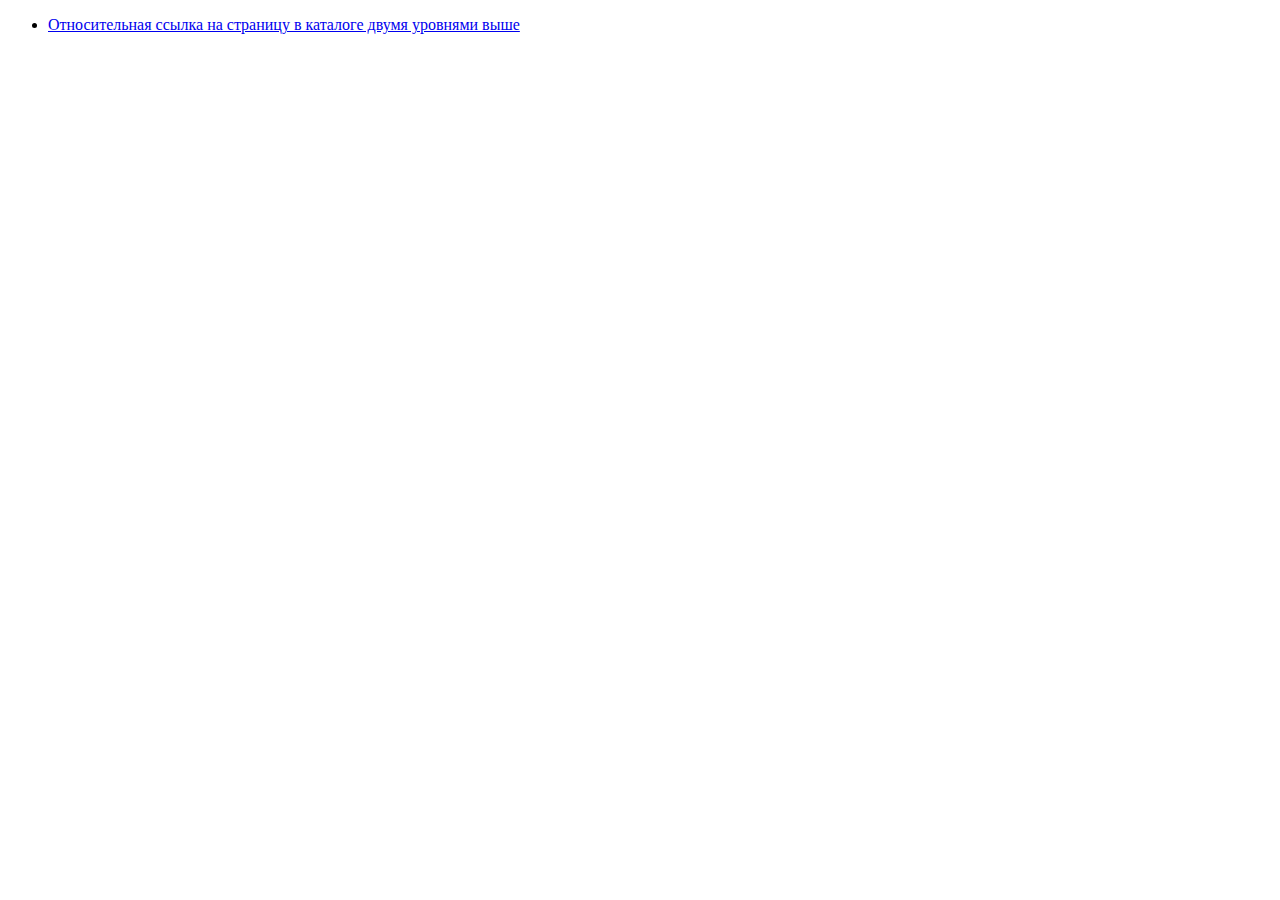
<file: about/cat/file.html>
<!DOCTYPE html>
<html lang="ru">
<head>
    <title> file </title>
</head>
<body>
    <ul>
        <li> <a href="../../index.html" title="страница индекс"> Относительная ссылка на страницу в каталоге двумя уровнями выше </a> </li>
    </ul>
</body>
</html>
</file>
<file: 2/style.css>
tr:nth-child(even){ 
 background-color: orange;
}
tr:nth-child(odd){ 
 background-color: yellow;
}
 footer{
 background-color:aqua;
 color: black;  
 padding-right: 67px;
  padding-top: 20px;
  border-top-style: double;
  border-top-width: thick;
   width: auto; 
}
div.center{
 max-width: 500px;
 background-color: white;
 margin:auto;
 margin-top:45px;
 padding:5px;
}
#pikch{
 float: left; 
 margin:35px; 
 width:100px; 
 height:100px;
}
 header {
display: flex;
flex-flow: row nowrap;
background-position: right;
background-size: 100%;
background-color: aliceblue; 
}
div.h{
 max-width:800px; 
 background-color: aliceblue; 
 margin: 0 auto; 
 margin-top:30px; 
 padding:25px;
}
nav {
  flex-grow: 4;
  background-color: aliceblue;
  margin-left: 30px;
  padding-left: 20px;
  padding-top: 30px;
  padding-bottom: 20px;
  margin-bottom: 50px;
}
div.navigation {
  margin-right: 60px;
  margin-left: 60px;
  letter-spacing: .2em;
}
</file>
<file: 3/style.css>
#main-aside-wrapper {
 display: flex;
 flex-direction: column;
}
#main-aside-wrapper aside{
 flex: 1;
 order 0;
}
#main-aside-wrapper main, #main-aside-wrapper section{
 flex: 1;
 order: 1;
}
#main-aside-wrapper footer{
 flex: 1;
 order: 1;
 background-color:aqua;
 color: black;  
 padding-right: 67px;
 padding-top: 20px;
 border-top-style: double;
 border-top-width: thick;
 width:auto; 
}
tr:nth-child(even){ 
 background-color: orange;
}
tr:nth-child(odd){ 
 background-color: yellow;
}
div.center{
 max-width: 500px;
 background-color: white;
 margin:auto;
 margin-top:45px;
 padding:5px;
}
#pikch{
 float: left; 
 margin:35px; 
 width:100px; 
 height:100px;
}
header {
    display: flex;
    flex-flow: row wrap;
    background-position: right;
    background-size: 100%;
    background-color: aliceblue;
}
div.h{
 max-width:800px; 
 background-color: aliceblue; 
 margin: 0 auto; 
 margin-top:30px; 
 padding:25px;
}
#main-aside-wrapper nav {
  flex: 1;
  order: 0;
  flex-grow: 4;
  padding-top: 30px;
  padding-bottom: 20px;
  margin-top: 20px;
  background-color: aliceblue;
  width:auto;
 
}
div.navigation {
  margin-right: 60px;
  margin-left: 60px;
  letter-spacing: .2em;
}
@media screen and (min-width: 900px) {
#main-aside-wrapper {
 display: flex;
}
#main-aside-wrapper aside {
 flex: 1;
 order: 0;
}
#main-aside-wrapper main,  #main-aside-wrapper section{
 flex: 1;
 order: 0;
}
 #main-aside-wrapper footer{
 flex: 1;
 order: 0;
 background-color:aqua;
 color: black;  
 padding-right: 67px;
 padding-top: 20px;
 border-top-style: double;
 border-top-width: thick;
 width:auto; 
}
 #main-aside-wrapper nav {
  flex: 1;
  order: 0; 
}
.grid {
 display: grid;
 grid: 1fr 25% 30px / 40% 1fr;
 height: 200px;
 background-color: aliceblue;
}
}
</file>
<file: 4/style.css>
footer{
 background-color:aqua;
 color: black;  
 border-top-style: double;
 border-top-width: thick;
 width: 100%; 
}
tr:nth-child(even){ 
 background-color: orange;
}
tr:nth-child(odd){ 
 background-color: yellow;
}
.b-h{
    background-size: 100%;
    height: 100%;
    background-color: aliceblue;
}
p{
 margin-top: 25px;
 font-size: 2em;
}
#nav
{
    background-color: aliceblue;
    padding: 1vw;
}
#nav > div
{
    background-color: aliceblue;
    width: fit-content;
}
#main-aside-wrapper header{
background-color: white; 
}
section{
 background-color: aliceblue; 
}
@media screen and (min-width: 900px) {
#main-aside-wrapper header {
background-color: aliceblue; 
}
</file>
